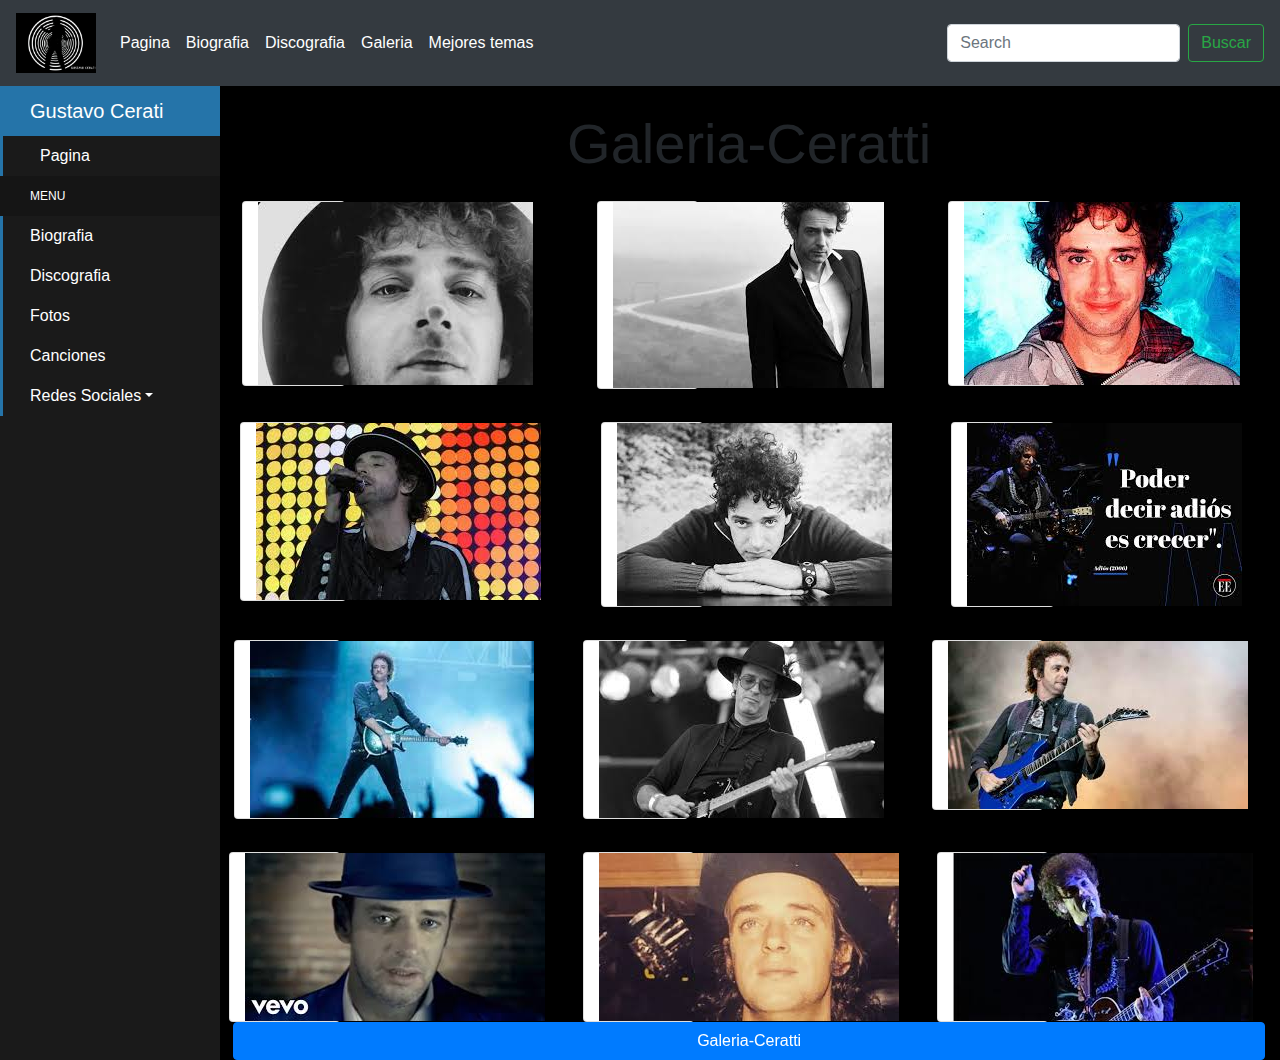
<file: Galeria.html>
<!doctype html>
<html lang="en">

<head>
    <!-- Required meta tags -->
    <meta charset="utf-8">
    <meta name="viewport" content="width=device-width, initial-scale=1, shrink-to-fit=no">

    <!-- Bootstrap CSS -->
    <link rel="stylesheet" href="https://stackpath.bootstrapcdn.com/bootstrap/4.3.1/css/bootstrap.min.css"
        integrity="sha384-ggOyR0iXCbMQv3Xipma34MD+dH/1fQ784/j6cY/iJTQUOhcWr7x9JvoRxT2MZw1T" crossorigin="anonymous">
    <link rel="stylesheet" href="styleindex.css">
    <title>Gustavo Cerati</title>
</head>

<body>
    <header>
        <nav class="navbar navbar-dark bg-dark navbar-expand-lg navbar-light bg-light container-fluid">
            <a class="navbar-brand" href="#">
                <img src="resurces/Logocerati.jpg" width="80">
            </a>
            <button class="navbar-toggler" type="button" data-toggle="collapse" data-target="#navbarSupportedContent"
                aria-controls="navbarSupportedContent" aria-expanded="false" aria-label="Toggle navigation">
                <span class="navbar-toggler-icon"></span>
            </button>

            <div class="collapse navbar-collapse" id="navbarSupportedContent">
                <ul class="navbar-nav mr-auto">
                    <li class="nav-item active">
                        <a class="nav-link" href="index.html">Pagina <span class="sr-only">(current)</span></a>
                    </li>
                    <li class="nav-item active">
                        <a class="nav-link" href="index.html">Biografia <span class="sr-only">(current)</span></a>
                    </li>
                    <li class="nav-item active">
                        <a class="nav-link" href="index.html">Discografia <span class="sr-only">(current)</span></a>
                    </li>
                    <li class="nav-item active">
                        <a class="nav-link" href="Galeria.html">Galeria <span class="sr-only">(current)</span></a>
                    </li>
                    <li class="nav-item active">
                        <a class="nav-link" href="index.html">Mejores temas <span class="sr-only">(current)</span></a>
                    </li>


                </ul>
                <form class="form-inline my-2 my-lg-0">
                    <input class="form-control mr-sm-2" type="search" placeholder="Search" aria-label="Search">
                    <button class="btn btn-outline-success my-2 my-sm-0" type="submit">Buscar</button>
                </form>
            </div>
        </nav>

    </header>

    <main>
        <div class="row">
            <aside class="col-sm-0 col-lg-1 col-xl-2">
                <div class="sidebar-container ">
                    <div class="sidebar-logo">
                        Gustavo Cerati
                    </div>
                    <ul class="sidebar-navigation">

                        <li>
                            <a href="index.html">
                                <i class="fa fa-home" aria-hidden="true"></i> Pagina
                            </a>
                        </li>


                        <li class="header">Menu</li>
                        <li>
                            <a href="#">Biografia</a>
                        </li>
                        <li>
                            <a href="#">Discografia</a>
                        </li>
                        <li>
                            <a href="Galeria.html">Fotos</a>
                        </li>
                        <li>
                            <a href="#">Canciones</a>
                        </li>
                        <li class="active">
                            <a href="#homeSubmenu" data-toggle="collapse" aria-expanded="false"
                                class="dropdown-toggle">Redes Sociales</a>
                            <ul class="collapse list-unstyled" id="homeSubmenu">
                                <li>
                                    <a href="https://www.facebook.com/gustavocerati">Facebook</a>
                                </li>
                                <li>
                                    <a href="https://www.instagram.com/cerati/">Instagram</a>
                                </li>
                                <li>
                                    <a href="https://twitter.com/cerati">Twitter</a>
                                </li>

                            </ul>
                        </li>
                        </li>



                    </ul>
                </div>
            </aside>


            <section class="col-sm-12 col-lg-11 col-xl-10 ">
                
                 <h1 class="text-center display-4 my-4">Galeria-Ceratti</h1>

  <div class="container-fluid d-flex flex-column">
    <!--Container tiene 4row con  3img de 4col C/u -->
    <!--Primer Row-->
    <div class="row d-flex flex-row justify-content-around">
      <div class="card-columnn">
        <div class="col-xl-4 card">
          <a href="" data-toggle="modal" data-target="#exampleModal">
            <img src="img/1.jpg" alt="" class="car-img-top ">
          </a>
        </div>
      </div>

      <div class=" card-columnn">
        <div class="col-xl-4 card">
          <a href="" data-toggle="modal" data-target="#exampleModal">
            <img src="img/2.jpg" alt="" class="car-img-top">
          </a>
        </div>
      </div>

      <div class="card-columnn">
        <div class="col-xl-4 card">
          <a href="" data-toggle="modal" data-target="#exampleModal">
            <img src="img/3.jpg" alt="" class="car-img-top">
          </a>
        </div>
      </div>
    </div>
 <hr>
<!--Segundo Row-->
<div class="row d-flex flex-row justify-content-around">
    <div class="card-columnn">
      <div class="col-xl-4 card">
        <a href="" data-toggle="modal" data-target="#exampleModal">
          <img src="img/4.jpg" alt="" class="car-img-top">
        </a>
      </div>
    </div>

    <div class=" card-columnn">
      <div class="col-xl-4 card">
        <a href="" data-toggle="modal" data-target="#exampleModal">
          <img src="img/5.jpg" alt="" class="car-img-top">
        </a>
      </div>
    </div>

    <div class="card-columnn">
      <div class="col-xl-4 card">
        <a href="" data-toggle="modal" data-target="#exampleModal">
          <img src="img/6.jpg" alt="" class="car-img-top">
        </a>
      </div>
    </div>
  </div>
    <hr>
    <!--Tercer Row-->
    <div class="row d-flex flex-row justify-content-around">
        <div class="card-columnn">
          <div class="col-xl-4 card">
            <a href="" data-toggle="modal" data-target="#exampleModal">
              <img src="img/7.jpg" alt="" class="car-img-top">
            </a>
          </div>
        </div>
  
        <div class=" card-columnn">
          <div class="col-xl-4 card">
            <a href="" data-toggle="modal" data-target="#exampleModal">
              <img src="img/8.jpg" alt="" class="car-img-top">
            </a>
          </div>
        </div>
  
        <div class="card-columnn">
          <div class="col-xl-4 card">
            <a href="" data-toggle="modal" data-target="#exampleModal">
              <img src="img/9.jpg" alt="" class="car-img-top">
            </a>
          </div>
        </div>
      </div>
     <hr>
<!--cuarto Row-->
<div class="row d-flex flex-row justify-content-around">
    <div class="card-columnn">
      <div class="col-xl-4 card">
        <a href="" data-toggle="modal" data-target="#exampleModal">
          <img src="img/10.jpg" alt="" class="car-img-top">
        </a>
      </div>
    </div>

    <div class=" card-columnn">
      <div class="col-xl-4 card">
        <a href="" data-toggle="modal" data-target="#exampleModal">
          <img src="img/11.jpg" alt="" class="car-img-top">
        </a>
      </div>
    </div>

    <div class="card-columnn">
      <div class="col-xl-4 card">
        <a href="" data-toggle="modal" data-target="#exampleModal">
          <img src="img/12.jpg" alt="" class="car-img-top">
        </a>
      </div>
    </div>
  </div>
 
<!-- boton: se abre modal con carrusel de imagen-->
  <!-- Button trigger modal -->
<button type="button" class="btn btn-primary" data-toggle="modal" data-target="#exampleModal">
    Galeria-Ceratti
  </button>
  
  <!-- Modal -->
  <div class="modal fade" id="exampleModal" tabindex="-1" role="dialog" aria-labelledby="exampleModalLabel" aria-hidden="true">
    <div class="modal-dialog" role="document">
      <div class="modal-content">
        <div class="modal-header">
          <h5 class="modal-title" id="exampleModalLabel">Galeria-Ceratti</h5>
          <button type="button" class="close" data-dismiss="modal" aria-label="Close">
            <span aria-hidden="true">&times;</span>
          </button>
        </div>
        <div class="modal-body">
                <div id="carouselExampleIndicators" class="carousel slide" data-ride="carousel">
                    <ol class="carousel-indicators">
                        <li data-target="#carouselExampleIndicators" data-slide-to="0" class="active"></li>
                        <li data-target="#carouselExampleIndicators" data-slide-to="1"></li>
                        <li data-target="#carouselExampleIndicators" data-slide-to="2"></li>
                        <li data-target="#carouselExampleIndicators" data-slide-to="3"></li>
                        <li data-target="#carouselExampleIndicators" data-slide-to="4"></li>
                        <li data-target="#carouselExampleIndicators" data-slide-to="5"></li>
                        <li data-target="#carouselExampleIndicators" data-slide-to="6"></li>
                        <li data-target="#carouselExampleIndicators" data-slide-to="7"></li>
                        <li data-target="#carouselExampleIndicators" data-slide-to="8"></li>
                        <li data-target="#carouselExampleIndicators" data-slide-to="9"></li>
                        <li data-target="#carouselExampleIndicators" data-slide-to="10"></li>
                        <li data-target="#carouselExampleIndicators" data-slide-to="11"></li>
                        <li data-target="#carouselExampleIndicators" data-slide-to="12"></li>
                    </ol>
                    <div class="carousel-inner">
                        <div class="carousel-item active">
                            <img src="img/1.jpg" class="d-block w-100" alt="...">
                        </div>
                        <div class="carousel-item">
                            <img src="img/2.jpg" class="d-block w-100" alt="...">
                        </div>
                        <div class="carousel-item">
                            <img src="img/3.jpg" class="d-block w-100" alt="...">
                        </div>
                        <div class="carousel-item">
                            <img src="img/4.jpg" class="d-block w-100" alt="...">
                        </div>
                        <div class="carousel-item">
                            <img src="img/5.jpg" class="d-block w-100" alt="...">
                        </div>
                        <div class="carousel-item">
                            <img src="img/6.jpg" class="d-block w-100" alt="...">
                        </div>
                        <div class="carousel-item">
                            <img src="img/7.jpg" class="d-block w-100" alt="...">
                        </div>
                        <div class="carousel-item">
                            <img src="img/8.jpg" class="d-block w-100" alt="...">
                        </div>
                        <div class="carousel-item">
                            <img src="img/9.jpg" class="d-block w-100" alt="...">
                        </div>
                        <div class="carousel-item">
                            <img src="img/10.jpg" class="d-block w-100" alt="...">
                        </div>
                        <div class="carousel-item">
                            <img src="img/11.jpg" class="d-block w-100" alt="...">
                        </div>
                        <div class="carousel-item">
                            <img src="img/12.jpg" class="d-block w-100" alt="...">
                        </div>
                    </div>
                    <a class="carousel-control-prev" href="#carouselExampleIndicators" role="button"
                        data-slide="prev">
                        <span class="carousel-control-prev-icon" aria-hidden="true"></span>
                        <span class="sr-only">Previous</span>
                    </a>
                    <a class="carousel-control-next" href="#carouselExampleIndicators" role="button"
                        data-slide="next">
                        <span class="carousel-control-next-icon" aria-hidden="true"></span>
                        <span class="sr-only">Next</span>
                    </a>
                </div>
            </div>
        </div>
        <div class="modal-footer">
          <button type="button" class="btn btn-secondary" data-dismiss="modal">Cerrar</button>
        </div>
      </div>
  </div>








  </div>


            </section>



    </main>




    <!-- Optional JavaScript -->
    <!-- jQuery first, then Popper.js, then Bootstrap JS -->
    <script src="https://code.jquery.com/jquery-3.3.1.slim.min.js"
        integrity="sha384-q8i/X+965DzO0rT7abK41JStQIAqVgRVzpbzo5smXKp4YfRvH+8abtTE1Pi6jizo"
        crossorigin="anonymous"></script>
    <script src="https://cdnjs.cloudflare.com/ajax/libs/popper.js/1.14.7/umd/popper.min.js"
        integrity="sha384-UO2eT0CpHqdSJQ6hJty5KVphtPhzWj9WO1clHTMGa3JDZwrnQq4sF86dIHNDz0W1"
        crossorigin="anonymous"></script>
    <script src="https://stackpath.bootstrapcdn.com/bootstrap/4.3.1/js/bootstrap.min.js"
        integrity="sha384-JjSmVgyd0p3pXB1rRibZUAYoIIy6OrQ6VrjIEaFf/nJGzIxFDsf4x0xIM+B07jRM"
        crossorigin="anonymous"></script>
</body>

</html>
</file>
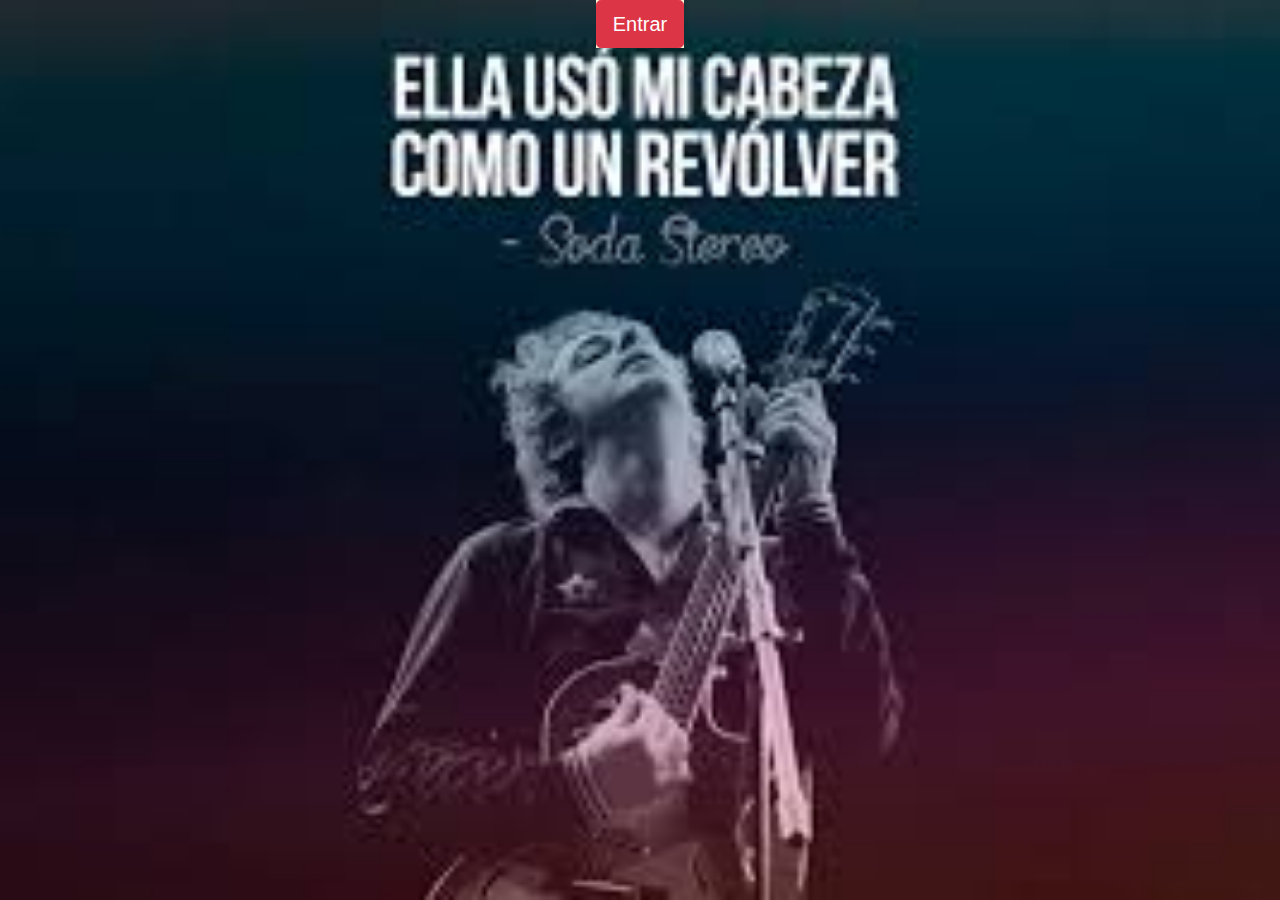
<file: primera.html>
<!doctype html>
<html lang="en">

<head>
    <!-- Required meta tags -->
    <meta charset="utf-8">
    <meta name="viewport" content="width=device-width, initial-scale=1, shrink-to-fit=no">

    <!-- Bootstrap CSS -->
    <link rel="stylesheet" href="https://stackpath.bootstrapcdn.com/bootstrap/4.3.1/css/bootstrap.min.css"
        integrity="sha384-ggOyR0iXCbMQv3Xipma34MD+dH/1fQ784/j6cY/iJTQUOhcWr7x9JvoRxT2MZw1T" crossorigin="anonymous">
    <link rel="stylesheet" href="styleprimera.css">
    <title>Primera</title>
</head>

<body>
   <!-- <video src="resurces/show.mp4" autoplay loop muted></video>-->
   <img src="resurces/cerati4.jpg" alt="">
    <main>

        <button type="button" class="btn btn-danger btn-lg">Entrar</button>

    </main>
    <!-- Optional JavaSecript -->
    <!-- jQuery first, then Popper.js, then Bootstrap JS -->
    <script src="https://code.jquery.com/jquery-3.3.1.slim.min.js"
        integrity="sha384-q8i/X+965DzO0rT7abK41JStQIAqVgRVzpbzo5smXKp4YfRvH+8abtTE1Pi6jizo"
        crossorigin="anonymous"></script>
    <script src="https://cdnjs.cloudflare.com/ajax/libs/popper.js/1.14.7/umd/popper.min.js"
        integrity="sha384-UO2eT0CpHqdSJQ6hJty5KVphtPhzWj9WO1clHTMGa3JDZwrnQq4sF86dIHNDz0W1"
        crossorigin="anonymous"></script>
    <script src="https://stackpath.bootstrapcdn.com/bootstrap/4.3.1/js/bootstrap.min.js"
        integrity="sha384-JjSmVgyd0p3pXB1rRibZUAYoIIy6OrQ6VrjIEaFf/nJGzIxFDsf4x0xIM+B07jRM"
        crossorigin="anonymous"></script>
</body>

</html>
</file>
<file: styleindex.css>
body{
  margin: 0;
}
.sidebar-container {
    position: sticky;
    width: 220px;
    height: 100%;
    left: 0;
    overflow-x: hidden;
    overflow-y: auto;
    background: #1a1a1a;
    color: #fff;
  }
  
  .content-container {
    padding-top: 20px;
  }
  
  .sidebar-logo {
    padding: 10px 15px 10px 30px;
    font-size: 20px;
    background-color: #2574A9;
  }
  
  .sidebar-navigation {
    padding: 0;
    margin: 0;
    list-style-type: none;
    position: relative;
  }
  
  .sidebar-navigation li {
    background-color: transparent;
    position: relative;
    display: inline-block;
    width: 100%;
    line-height: 20px;
  }
  
  .sidebar-navigation li a {
    padding: 10px 15px 10px 30px;
    display: block;
    color: #fff;
  }
  
  .sidebar-navigation li .fa {
    margin-right: 10px;
  }
  
  .sidebar-navigation li a:active,
  .sidebar-navigation li a:hover,
  .sidebar-navigation li a:focus {
    text-decoration: none;
    outline: none;
  }
  
  .sidebar-navigation li::before {
    background-color: #2574A9;
    position: absolute;
    content: '';
    height: 100%;
    left: 0;
    top: 0;
    -webkit-transition: width 0.2s ease-in;
    transition: width 0.2s ease-in;
    width: 3px;
    z-index: -1;
  }
  
  .sidebar-navigation li:hover::before {
    width: 100%;
  }
  
  .sidebar-navigation .header {
    font-size: 12px;
    text-transform: uppercase;
    background-color: #151515;
    padding: 10px 15px 10px 30px;
  }
  
  .sidebar-navigation .header::before {
    background-color: transparent;
  }
  body {
      background-color: black;
  }
  .parrafo {
      color: cornsilk;
      margin: 5px;
      padding: 5px;
  }
</file>
<file: styleprimera.css>
body {
    margin: 0;
    display: flex;
    justify-content: center;
}
/**video {
    position: fixed;
    min-width: 100%;
    min-height: 100%;
    top: 50%;
    left: 50%;
    transform: translateX(-50%) translateY(-50%);
    z-index: -1;
}**/
main {
    background: cornsilk;
    color: crimson;
}
img {
    position: fixed;
    min-width: 100%;
    min-height: 100%;
    top: 50%;
    left: 50%;
    transform: translateX(-50%) translateY(-50%);
    z-index: -1;
</file>
